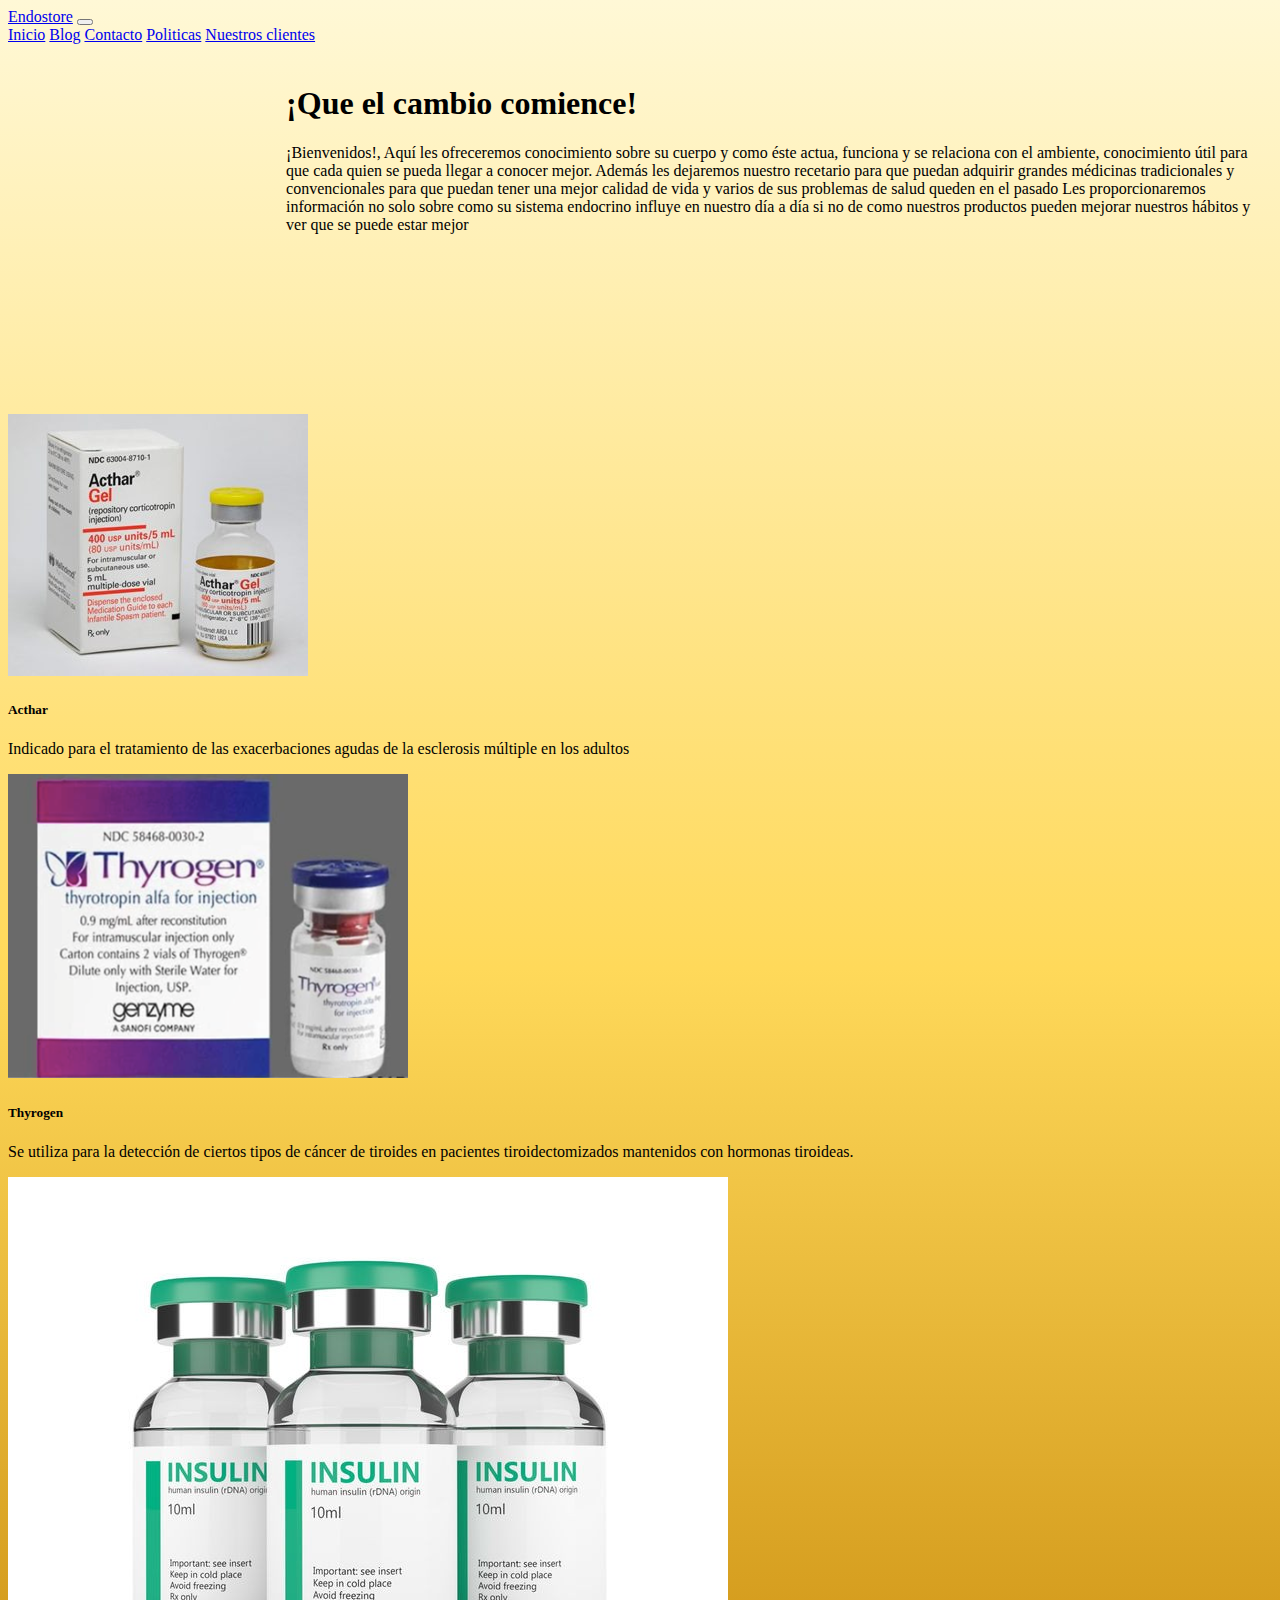
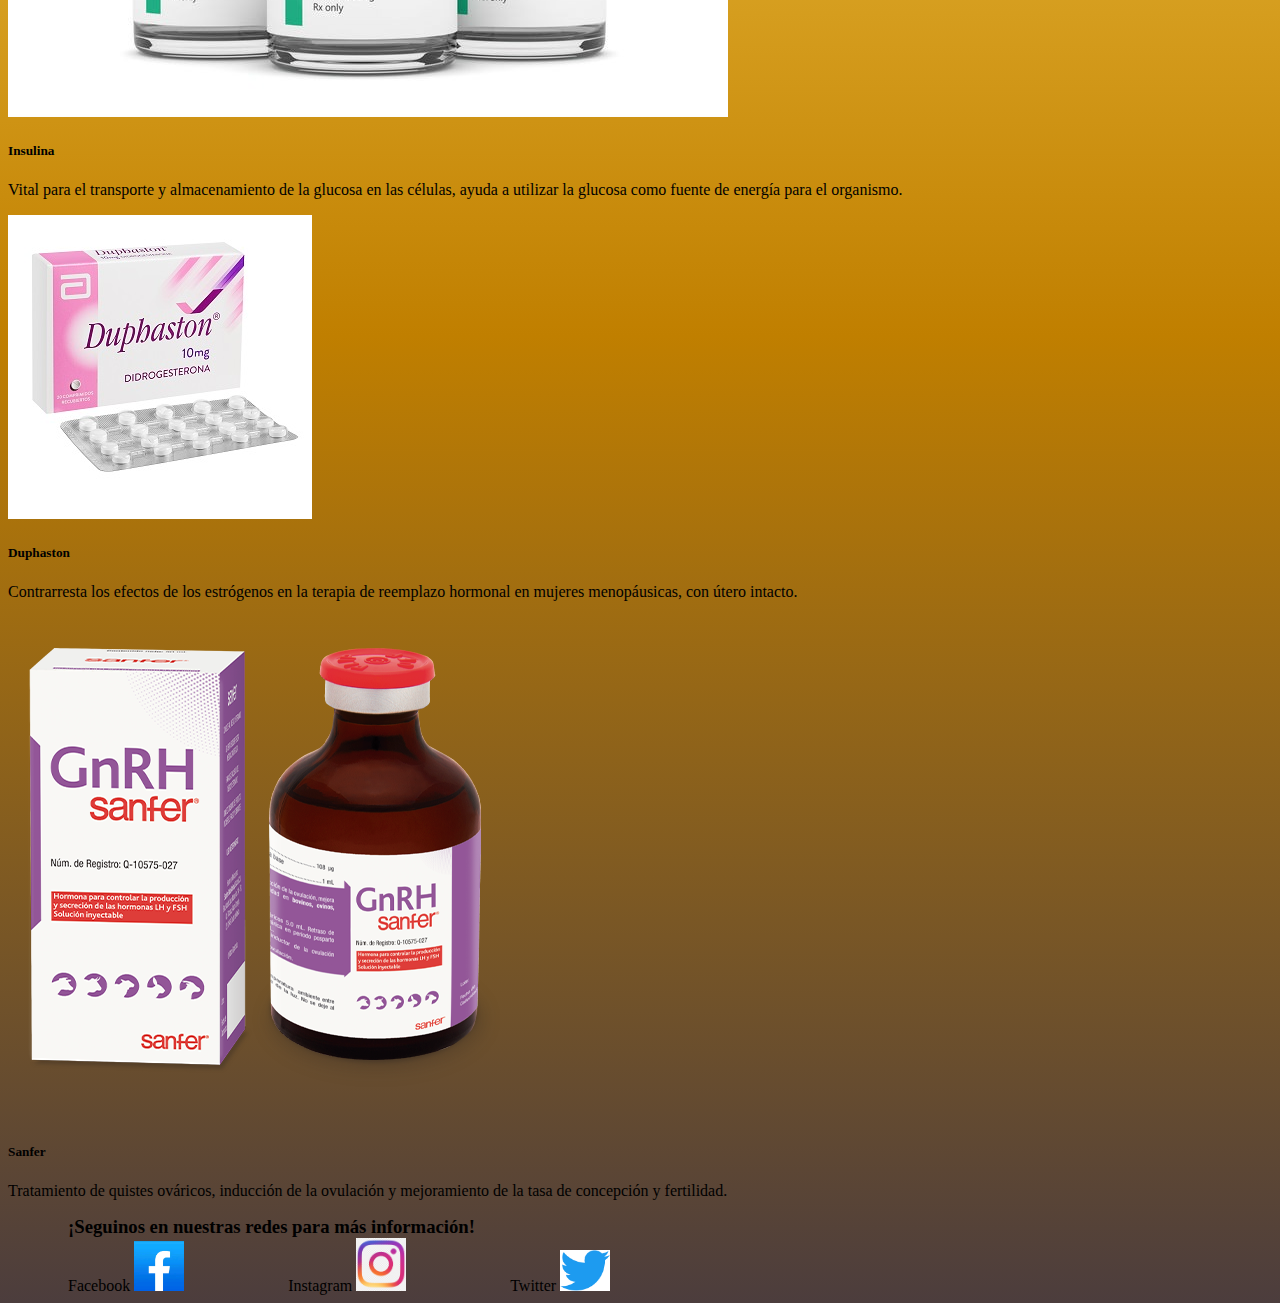
<file: index.html>
<!DOCTYPE html>
<html lang="en">
<head>
    <meta charset="UTF-8">
    <meta http-equiv="X-UA-Compatible" content="IE=edge">
    <meta name="viewport" content="width=device-width, initial-scale=1.0">
    <title>Endostore</title>
    <link href="https://cdn.jsdelivr.net/npm/bootstrap@5.3.0-alpha3/dist/css/bootstrap.min.css" rel="stylesheet" integrity="sha384-KK94CHFLLe+nY2dmCWGMq91rCGa5gtU4mk92HdvYe+M/SXH301p5ILy+dN9+nJOZ" crossorigin="anonymous">
    <link rel="stylesheet" href="CSS/CSS.css">
</head>
<body class="body">
    
  <!--Barra de inicio-->
    <nav class="navbar navbar-expand-lg bg-body-tertiary">
        <div class="container-fluid">
          <a class="navbar-brand" href="#">Endostore</a>
          <button class="navbar-toggler" type="button" data-bs-toggle="collapse" data-bs-target="#navbarNavAltMarkup" aria-controls="navbarNavAltMarkup" aria-expanded="false" aria-label="Toggle navigation">
            <span class="navbar-toggler-icon"></span>
          </button>
          <div class="collapse navbar-collapse" id="navbarNavAltMarkup">
            <div class="navbar-nav">
              <a class="nav-link" href="./index.html">Inicio</a>
              <a class="nav-link" href="./PAGES/Blog.html">Blog</a>
              <a class="nav-link" href="./PAGES/Contacto.html">Contacto</a>
              <a class="nav-link" href="./PAGES/Politicas.html">Politicas</a>
              <a class="nav-link" href="./PAGES/Clientes.html">Nuestros clientes</a>
            </div>
          </div>
        </div>
      </nav>

    <!--Titulo-->
    <section class="cartaTitulo">
      <div class="card" style="width: 70rem; height: 20rem;">
        <div class="card-body">
          <h1 class="card-text">¡Que el cambio comience!</h1>
          <p class="fs-5">¡Bienvenidos!, Aquí les ofreceremos conocimiento sobre su cuerpo y como éste actua, funciona y se relaciona con el ambiente, conocimiento útil para que cada quien se pueda llegar a conocer mejor. Además les dejaremos nuestro recetario para que puedan adquirir grandes médicinas tradicionales y convencionales para que puedan tener una mejor calidad de vida y varios de sus problemas de salud queden en el pasado

            Les proporcionaremos información no solo sobre como su sistema endocrino influye en nuestro día a día si no de como nuestros productos pueden mejorar nuestros hábitos y ver que se puede estar mejor</p>
        </div>
      </div>
    </section>


    <!--Cartas de productos-->
    <main>
      <div class="row row-cols-5 row-cols-md-3 g-3">
        <div class="col">
          <div class="card h-100">
            <img src="./IMG/cortico.jpg" class="card-img-top">
            <div class="card-body">
              <h5 class="text-center">Acthar</h5>
              <p class="card-text">Indicado para el tratamiento de las exacerbaciones agudas de la esclerosis múltiple en los adultos</p>
            </div>
          </div>
        </div>
        <div class="col">
          <div class="card h-100">
            <img src="./IMG/Thyrogen.png" class="card-img-top">
            <div class="card-body">
              <h5 class="text-center">Thyrogen</h5>
              <p class="card-text">Se utiliza para la detección de ciertos tipos de cáncer de tiroides en pacientes tiroidectomizados mantenidos con hormonas tiroideas.</p>
            </div>
          </div>
        </div>
        <div class="col">
          <div class="card h-100">
            <img src="./IMG/diferencia-metformina-insulina-insulinafrasco.jpg" class="card-img-top">
            <div class="card-body">
              <h5 class="text-center">Insulina</h5>
              <p class="card-text">Vital para el transporte y almacenamiento de la glucosa en las células, ayuda a utilizar la glucosa como fuente de energía para el organismo.</p>
            </div>
          </div>
        </div>
        <div class="col">
          <div class="card h-100">
            <img src="./IMG/duphaston-10mg-20comp-304x304.jpeg" class="card-img-top">
            <div class="card-body">
              <h5 class="text-center">Duphaston</h5>
              <p class="card-text">Contrarresta los efectos de los estrógenos en la terapia de reemplazo hormonal en mujeres menopáusicas, con útero intacto.</p>
            </div>
          </div>
        </div>
        <div class="col">
            <div class="card h-100">
              <img src="./IMG/Producto_logo_5e70de9b60ee2.png" class="card-img-top">
              <div class="card-body">
                <h5 class="text-center">Sanfer</h5>
                <p class="card-text">Tratamiento de quistes ováricos, inducción de la ovulación y mejoramiento de la tasa de concepción y fertilidad.</p>
              </div>
            </div>
          </div>
      </div>
    </main>
</body>

<!--Pie de página-->
<footer class="footerGeneral">
  <h3>¡Seguinos en nuestras redes para más información!</h3>
  <div class="footer">
    <p class="parrafoFooter"> Facebook <img src="./IMG/Logo_de_Facebook.png" width="50px"></p>
    <p class="parrafoFooter">Instagram <img src="./IMG/png-transparent-instagram-facebook-inc-地球の友と歩む会-graphy-instagram-purple-violet-text.png" width="50px"></p>
    <p class="parrafoFooter">Twitter <img src="./IMG/images.png" width="50px"></p>
  </div>
</footer>
</html>
</file>
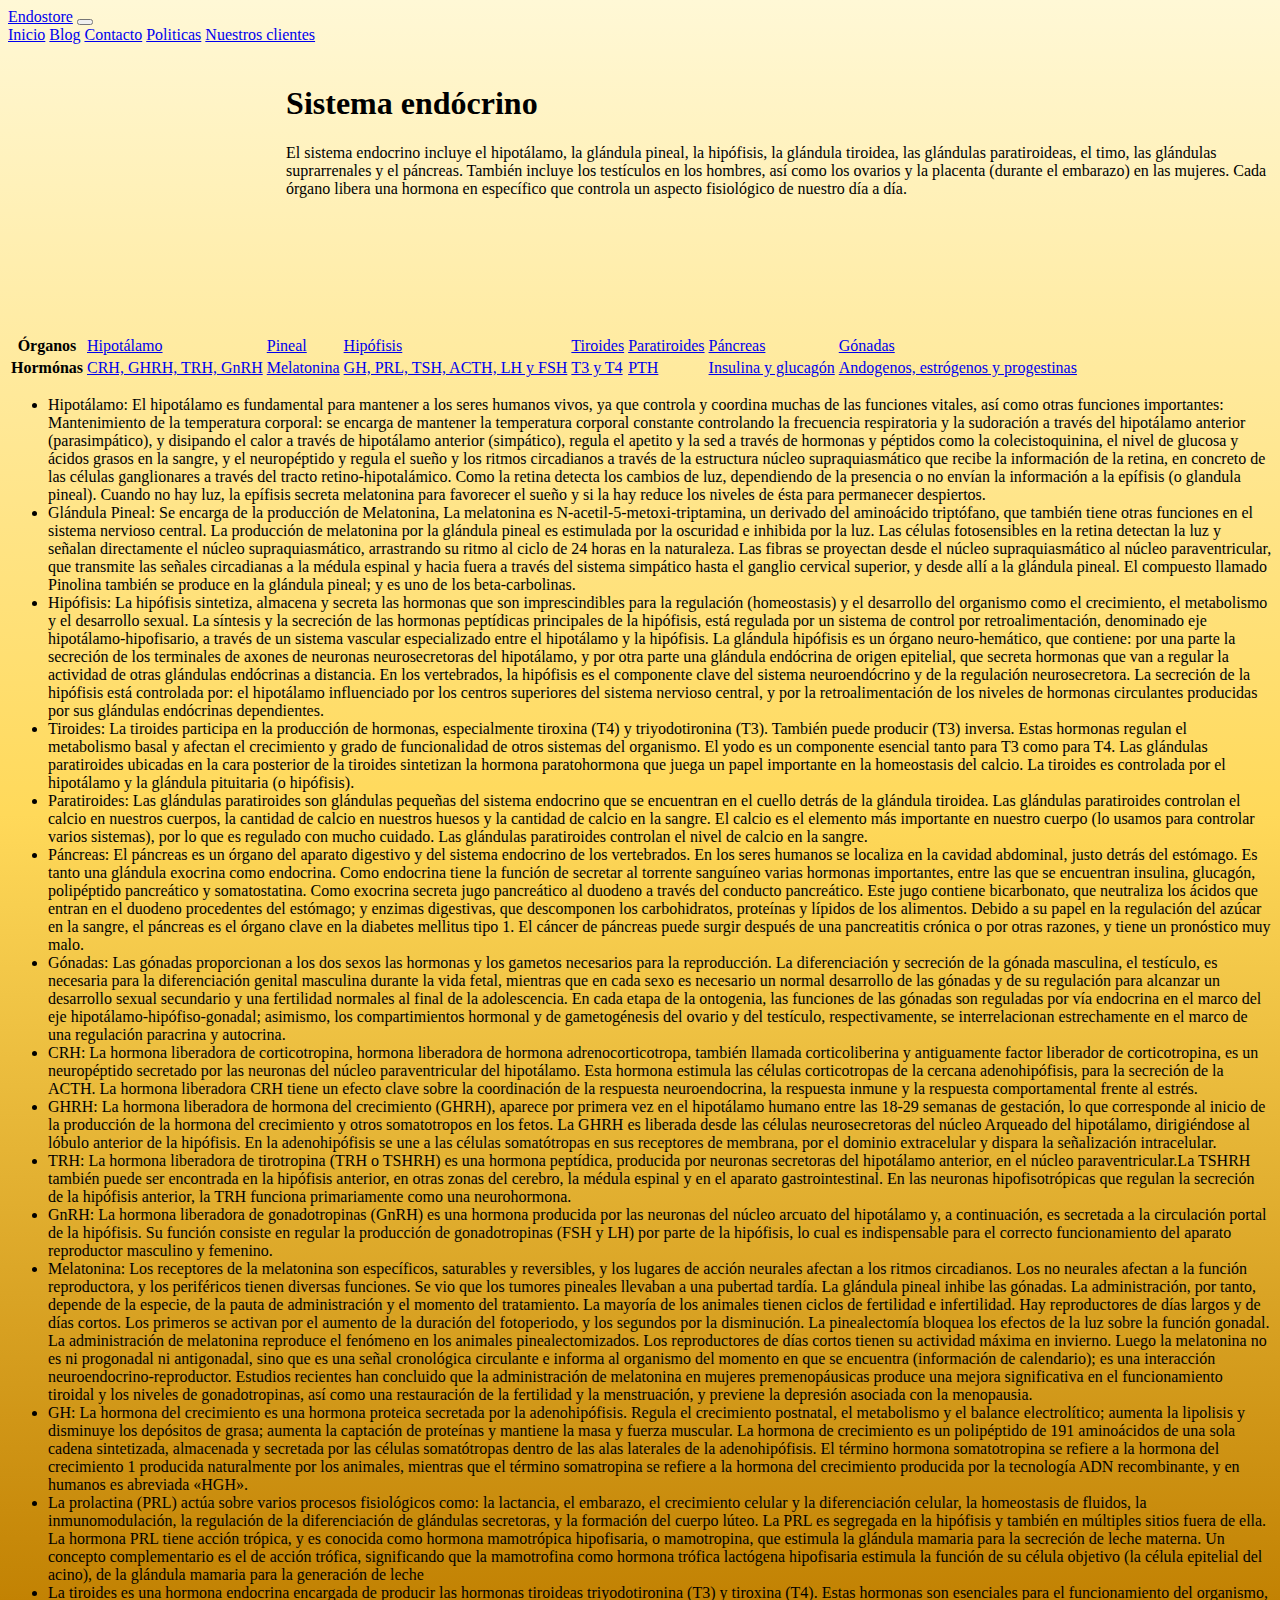
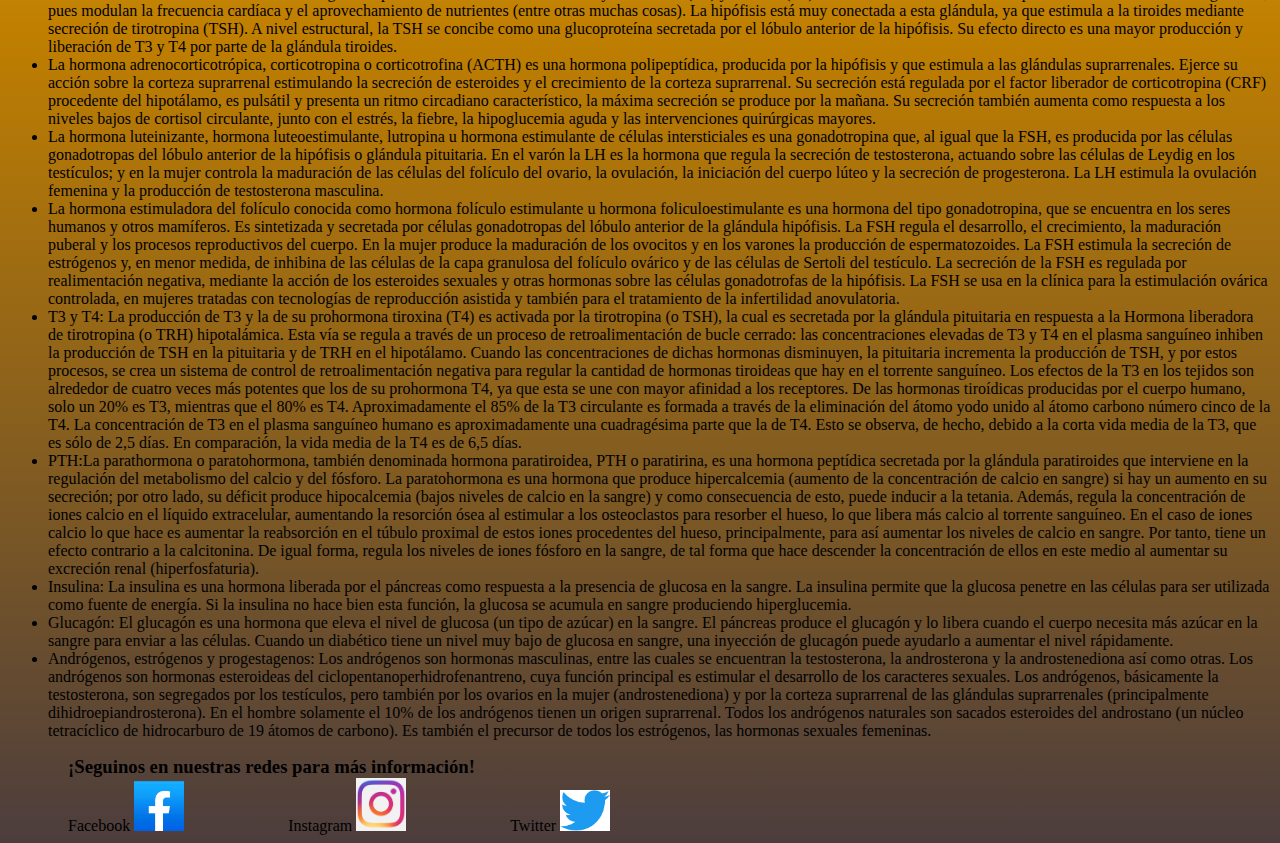
<file: PAGES/Blog.html>
<!DOCTYPE html>
<html lang="en">
<head>
        <meta charset="UTF-8">
        <meta http-equiv="X-UA-Compatible" content="IE=edge">
        <meta name="viewport" content="width=device-width, initial-scale=1.0">
        <title>Endostore</title>
        <link href="https://cdn.jsdelivr.net/npm/bootstrap@5.3.0-alpha3/dist/css/bootstrap.min.css" rel="stylesheet" integrity="sha384-KK94CHFLLe+nY2dmCWGMq91rCGa5gtU4mk92HdvYe+M/SXH301p5ILy+dN9+nJOZ" crossorigin="anonymous">
        <link rel="stylesheet" href="../CSS/CSS.css">
</head>
<body class="body">
        
  <!--Barra de inicio-->
    <nav class="navbar navbar-expand-lg bg-body-tertiary">
        <div class="container-fluid">
          <a class="navbar-brand" href="#">Endostore</a>
          <button class="navbar-toggler" type="button" data-bs-toggle="collapse" data-bs-target="#navbarNavAltMarkup" aria-controls="navbarNavAltMarkup" aria-expanded="false"aria-label="Toggle navigation">
            <span class="navbar-toggler-icon"></span>
          </button>
          <div class="collapse navbar-collapse" id="navbarNavAltMarkup">
            <div class="navbar-nav">
              <a class="nav-link" href="../index.html">Inicio</a>
              <a class="nav-link" href="./Blog.html">Blog</a>
              <a class="nav-link" href="./Contacto.html">Contacto</a>
              <a class="nav-link" href="./Politicas.html">Politicas</a>
              <a class="nav-link" href="./Clientes.html">Nuestros clientes</a>
            </div>
          </div>
        </div>
    </nav>
    <!--Titulo-->
    <section class="cartaTitulo">
        <div class="card" style="width: 70rem; height: 15rem;">
          <div class="card-body">
            <h1 class="card-text">Sistema endócrino</h1>
            <p class="fs-5">El sistema endocrino incluye el hipotálamo, la glándula pineal, la hipófisis, la glándula tiroidea, las glándulas paratiroideas, el timo, las glándulas suprarrenales y el páncreas. También incluye los testículos en los hombres, así como los ovarios y la placenta (durante el embarazo) en las mujeres. Cada órgano libera una hormona en específico que controla un aspecto fisiológico de nuestro día a día.</p>
          </div>
        </div>
      </section>
    
    <!--Tabla-->
    <main>
      <table class="table">
      <tbody>
        <tr>
        <th>Órganos</th>
        <td><a href="#Hipotalamo">Hipotálamo</a></td>
        <td><a href="#Pineal">Pineal</a></td>
        <td><a href="#Hipofisis">Hipófisis</a></td>
        <td><a href="#Tiroides">Tiroides</a></td>
        <td><a href="#Paratiroides">Paratiroides</a></td>
        <td><a href="#Pancreas">Páncreas</a></td>
        <td><a href="#Gonadas">Gónadas</a></td>
        </tr>
        <tr>
        <th>Hormónas</th>
        <td><a href="#CRH">CRH, GHRH, TRH, GnRH</a></td>
        <td><a href="#Melatonina">Melatonina</a></td>
        <td><a href="#GH">GH, PRL, TSH, ACTH, LH y FSH</a></td>
        <td><a href="#T3">T3 y T4</a></td>
        <td><a href="#PTH">PTH</a></td>
        <td><a href="#Insulina">Insulina y glucagón</a></td>
        <td><a href="#Androgenos">Andogenos, estrógenos y progestinas</a></td>
        </tr>
      </table>
    </main>

    <!--Contenido de texto-->
    <article>
      <ul class="list-group opacity-50">
        <li class="list-group-item" id="Hipotalamo">Hipotálamo: El hipotálamo es fundamental para mantener a los seres humanos vivos, ya que controla y coordina muchas de las funciones vitales, así como otras funciones importantes: Mantenimiento de la temperatura corporal: se encarga de mantener la temperatura corporal constante controlando la frecuencia respiratoria y la sudoración a través del hipotálamo anterior (parasimpático), y disipando el calor a través de hipotálamo anterior (simpático), regula el apetito y la sed a través de hormonas y péptidos como la colecistoquinina, el nivel de glucosa y ácidos grasos en la sangre, y el neuropéptido y regula el sueño y los ritmos circadianos a través de la estructura núcleo supraquiasmático que recibe la información de la retina, en concreto de las células ganglionares a través del tracto retino-hipotalámico. Como la retina detecta los cambios de luz, dependiendo de la presencia o no envían la información a la epífisis (o glandula pineal). Cuando no hay luz, la epífisis secreta melatonina para favorecer el sueño y si la hay reduce los niveles de ésta para permanecer despiertos.</li>
        <li class="list-group-item" id="Pineal">Glándula Pineal: Se encarga de la producción de Melatonina, La melatonina es N-acetil-5-metoxi-triptamina, un derivado del aminoácido triptófano, que también tiene otras funciones en el sistema nervioso central. La producción de melatonina por la glándula pineal es estimulada por la oscuridad e inhibida por la luz. Las células fotosensibles en la retina detectan la luz y señalan directamente el núcleo supraquiasmático, arrastrando su ritmo al ciclo de 24 horas en la naturaleza. Las fibras se proyectan desde el núcleo supraquiasmático al núcleo paraventricular, que transmite las señales circadianas a la médula espinal y hacia fuera a través del sistema simpático hasta el ganglio cervical superior, y desde allí a la glándula pineal. El compuesto llamado Pinolina también se produce en la glándula pineal; y es uno de los beta-carbolinas.</li>
        <li class="list-group-item" id="Hipofisis">Hipófisis: La hipófisis sintetiza, almacena y secreta las hormonas que son imprescindibles para la regulación (homeostasis) y el desarrollo del organismo como el crecimiento, el metabolismo y el desarrollo sexual. La síntesis y la secreción de las hormonas peptídicas principales de la hipófisis, está regulada por un sistema de control por retroalimentación, denominado eje hipotálamo-hipofisario, a través de un sistema vascular especializado entre el hipotálamo y la hipófisis. La glándula hipófisis es un órgano neuro-hemático, que contiene: por una parte la secreción de los terminales de axones de neuronas neurosecretoras del hipotálamo, y por otra parte una glándula endócrina de origen epitelial, que secreta hormonas que van a regular la actividad de otras glándulas endócrinas a distancia.
        En los vertebrados, la hipófisis es el componente clave del sistema neuroendócrino y de la regulación neurosecretora.
        La secreción de la hipófisis está controlada por: el hipotálamo influenciado por los centros superiores del sistema nervioso central, y por la retroalimentación de los niveles de hormonas circulantes producidas por sus glándulas endócrinas dependientes.</li>
        <li class="list-group-item" id="Tiroides">Tiroides: La tiroides participa en la producción de hormonas, especialmente tiroxina (T4) y triyodotironina (T3). También puede producir (T3) inversa. Estas hormonas regulan el metabolismo basal y afectan el crecimiento y grado de funcionalidad de otros sistemas del organismo. El yodo es un componente esencial tanto para T3 como para T4. Las glándulas paratiroides ubicadas en la cara posterior de la tiroides sintetizan la hormona paratohormona que juega un papel importante en la homeostasis del calcio. La tiroides es controlada por el hipotálamo y la glándula pituitaria (o hipófisis).</li>
        <li class="list-group-item" id="Paratiroides">Paratiroides: Las glándulas paratiroides son glándulas pequeñas del sistema endocrino que se encuentran en el cuello detrás de la glándula tiroidea.  Las glándulas paratiroides controlan el calcio en nuestros cuerpos, la cantidad de calcio en nuestros huesos y la cantidad de calcio en la sangre. El calcio es el elemento más importante en nuestro cuerpo (lo usamos para controlar varios sistemas), por lo que es regulado con mucho cuidado. Las glándulas paratiroides controlan el nivel de calcio en la sangre.</li>
        <li class="list-group-item" id="Pancreas">Páncreas: El páncreas es un órgano del aparato digestivo y del sistema endocrino de los vertebrados. En los seres humanos se localiza en la cavidad abdominal, justo detrás del estómago.
        Es tanto una glándula exocrina como endocrina. Como endocrina tiene la función de secretar al torrente sanguíneo varias hormonas importantes, entre las que se encuentran insulina, glucagón, polipéptido pancreático y somatostatina. Como exocrina secreta jugo pancreático al duodeno a través del conducto pancreático. Este jugo contiene bicarbonato, que neutraliza los ácidos que entran en el duodeno procedentes del estómago; y enzimas digestivas, que descomponen los carbohidratos, proteínas y lípidos de los alimentos.
        Debido a su papel en la regulación del azúcar en la sangre, el páncreas es el órgano clave en la diabetes mellitus tipo 1. El cáncer de páncreas puede surgir después de una pancreatitis crónica o por otras razones, y tiene un pronóstico muy malo.</li>
        <li class="list-group-item" id="Gonadas">Gónadas: Las gónadas proporcionan a los dos sexos las hormonas y los gametos necesarios para la reproducción. La diferenciación y secreción de la gónada masculina, el testículo, es necesaria para la diferenciación genital masculina durante la vida fetal, mientras que en cada sexo es necesario un normal desarrollo de las gónadas y de su regulación para alcanzar un desarrollo sexual secundario y una fertilidad normales al final de la adolescencia. En cada etapa de la ontogenia, las funciones de las gónadas son reguladas por vía endocrina en el marco del eje hipotálamo-hipófiso-gonadal; asimismo, los compartimientos hormonal y de gametogénesis del ovario y del testículo, respectivamente, se interrelacionan estrechamente en el marco de una regulación paracrina y autocrina.</li>
        <li class="list-group-item" id="CHR">CRH: La hormona liberadora de corticotropina, hormona liberadora de hormona adrenocorticotropa, también llamada corticoliberina y antiguamente factor liberador de corticotropina, es un neuropéptido secretado por las neuronas del núcleo paraventricular del hipotálamo. Esta hormona estimula las células corticotropas de la cercana adenohipófisis, para la secreción de la ACTH. La hormona liberadora CRH tiene un efecto clave sobre la coordinación de la respuesta neuroendocrina, la respuesta inmune y la respuesta comportamental frente al estrés.</li>
        <li class="list-group-item">GHRH: La hormona liberadora de hormona del crecimiento (GHRH), aparece por primera vez en el hipotálamo humano entre las 18-29 semanas de gestación, lo que corresponde al inicio de la producción de la hormona del crecimiento y otros somatotropos en los fetos. La GHRH es liberada desde las células neurosecretoras del núcleo Arqueado del hipotálamo, dirigiéndose al lóbulo anterior de la hipófisis. En la adenohipófisis se une a las células somatótropas en sus receptores de membrana, por el dominio extracelular y dispara la señalización intracelular.</li>
        <li class="list-group-item">TRH: La hormona liberadora de tirotropina (TRH o TSHRH) es una hormona peptídica, producida por neuronas secretoras del hipotálamo anterior, en el núcleo paraventricular.La TSHRH también puede ser encontrada en la hipófisis anterior, en otras zonas del cerebro, la médula espinal y en el aparato gastrointestinal. En las neuronas hipofisotrópicas que regulan la secreción de la hipófisis anterior, la TRH funciona primariamente como una neurohormona.</li>
        <li class="list-group-item">GnRH: La hormona liberadora de gonadotropinas (GnRH) es una hormona producida por las neuronas del núcleo arcuato del hipotálamo y, a continuación, es secretada a la circulación portal de la hipófisis. Su función consiste en regular la producción de gonadotropinas (FSH y LH) por parte de la hipófisis, lo cual es indispensable para el correcto funcionamiento del aparato reproductor masculino y femenino.</li>
        <li class="list-group-item" id="Melatonina">Melatonina: Los receptores de la melatonina son específicos, saturables y reversibles, y los lugares de acción neurales afectan a los ritmos circadianos. Los no neurales afectan a la función reproductora, y los periféricos tienen diversas funciones. Se vio que los tumores pineales llevaban a una pubertad tardía. La glándula pineal inhibe las gónadas. La administración, por tanto, depende de la especie, de la pauta de administración y el momento del tratamiento. La mayoría de los animales tienen ciclos de fertilidad e infertilidad. Hay reproductores de días largos y de días cortos. Los primeros se activan por el aumento de la duración del fotoperiodo, y los segundos por la disminución. La pinealectomía bloquea los efectos de la luz sobre la función gonadal. La administración de melatonina reproduce el fenómeno en los animales pinealectomizados. Los reproductores de días cortos tienen su actividad máxima en invierno. Luego la melatonina no es ni progonadal ni antigonadal, sino que es una señal cronológica circulante e informa al organismo del momento en que se encuentra (información de calendario); es una interacción neuroendocrino-reproductor. Estudios recientes han concluido que la administración de melatonina en mujeres premenopáusicas produce una mejora significativa en el funcionamiento tiroidal y los niveles de gonadotropinas, así como una restauración de la fertilidad y la menstruación, y previene la depresión asociada con la menopausia.</li>
        <li class="list-group-item" id="GH">GH: La hormona del crecimiento es una hormona proteica secretada por la adenohipófisis. Regula el crecimiento postnatal, el metabolismo y el balance electrolítico; aumenta la lipolisis y disminuye los depósitos de grasa; aumenta la captación de proteínas y mantiene la masa y fuerza muscular. La hormona de crecimiento es un polipéptido de 191 aminoácidos de una sola cadena sintetizada, almacenada y secretada por las células somatótropas dentro de las alas laterales de la adenohipófisis. El término hormona somatotropina se refiere a la hormona del crecimiento 1 producida naturalmente por los animales, mientras que el término somatropina se refiere a la hormona del crecimiento producida por la tecnología ADN recombinante, y en humanos es abreviada «HGH».</li>
        <li class="list-group-item">La prolactina (PRL) actúa sobre varios procesos fisiológicos como: la lactancia, el embarazo, el crecimiento celular y la diferenciación celular, la homeostasis de fluidos, la inmunomodulación, la regulación de la diferenciación de glándulas secretoras, y la formación del cuerpo lúteo.
        La PRL es segregada en la hipófisis y también en múltiples sitios fuera de ella.
        La hormona PRL tiene acción trópica, y es conocida como hormona mamotrópica hipofisaria, o mamotropina, que estimula la glándula mamaria para la secreción de leche materna.
        Un concepto complementario es el de acción trófica, significando que la mamotrofina como hormona trófica lactógena hipofisaria estimula la función de su célula objetivo (la célula epitelial del acino), de la glándula mamaria para la generación de leche</li>
        <li class="list-group-item">La tiroides es una hormona endocrina encargada de producir las hormonas tiroideas triyodotironina (T3) y tiroxina (T4). Estas hormonas son esenciales para el funcionamiento del organismo, pues modulan la frecuencia cardíaca y el aprovechamiento de nutrientes (entre otras muchas cosas). La hipófisis está muy conectada a esta glándula, ya que estimula a la tiroides mediante secreción de tirotropina (TSH). A nivel estructural, la TSH se concibe como una glucoproteína secretada por el lóbulo anterior de la hipófisis. Su efecto directo es una mayor producción y liberación de T3 y T4 por parte de la glándula tiroides.</li>
        <li class="list-group-item">La hormona adrenocorticotrópica, corticotropina o corticotrofina (ACTH) es una hormona polipeptídica, producida por la hipófisis y que estimula a las glándulas suprarrenales. Ejerce su acción sobre la corteza suprarrenal estimulando la secreción de esteroides y el crecimiento de la corteza suprarrenal. Su secreción está regulada por el factor liberador de corticotropina (CRF) procedente del hipotálamo, es pulsátil y presenta un ritmo circadiano característico, la máxima secreción se produce por la mañana. Su secreción también aumenta como respuesta a los niveles bajos de cortisol circulante, junto con el estrés, la fiebre, la hipoglucemia aguda y las intervenciones quirúrgicas mayores.</li>
        <li class="list-group-item">La hormona luteinizante, hormona luteoestimulante, lutropina u hormona estimulante de células intersticiales es una gonadotropina que, al igual que la FSH, es producida por las células gonadotropas del lóbulo anterior de la hipófisis o glándula pituitaria. En el varón la LH es la hormona que regula la secreción de testosterona, actuando sobre las células de Leydig en los testículos; y en la mujer controla la maduración de las células del folículo del ovario, la ovulación, la iniciación del cuerpo lúteo y la secreción de progesterona. La LH estimula la ovulación femenina y la producción de testosterona masculina.</li>
        <li class="list-group-item">La hormona estimuladora del folículo conocida como hormona folículo estimulante u hormona foliculoestimulante es una hormona del tipo gonadotropina, que se encuentra en los seres humanos y otros mamíferos. Es sintetizada y secretada por células gonadotropas del lóbulo anterior de la glándula hipófisis. La FSH regula el desarrollo, el crecimiento, la maduración puberal y los procesos reproductivos del cuerpo. En la mujer produce la maduración de los ovocitos y en los varones la producción de espermatozoides. La FSH estimula la secreción de estrógenos y, en menor medida, de inhibina de las células de la capa granulosa del folículo ovárico y de las células de Sertoli del testículo. La secreción de la FSH es regulada por realimentación negativa, mediante la acción de los esteroides sexuales y otras hormonas sobre las células gonadotrofas de la hipófisis. La FSH se usa en la clínica para la estimulación ovárica controlada, en mujeres tratadas con tecnologías de reproducción asistida y también para el tratamiento de la infertilidad anovulatoria.</li>
        <li class="list-group-item" id="T3">T3 y T4: La producción de T3 y la de su prohormona tiroxina (T4) es activada por la tirotropina (o TSH), la cual es secretada por la glándula pituitaria en respuesta a la Hormona liberadora de tirotropina (o TRH) hipotalámica. Esta vía se regula a través de un proceso de retroalimentación de bucle cerrado: las concentraciones elevadas de T3 y T4 en el plasma sanguíneo inhiben la producción de TSH en la pituitaria y de TRH en el hipotálamo. Cuando las concentraciones de dichas hormonas disminuyen, la pituitaria incrementa la producción de TSH, y por estos procesos, se crea un sistema de control de retroalimentación negativa para regular la cantidad de hormonas tiroideas que hay en el torrente sanguíneo. Los efectos de la T3 en los tejidos son alrededor de cuatro veces más potentes que los de su prohormona T4, ya que esta se une con mayor afinidad a los receptores. De las hormonas tiroídicas producidas por el cuerpo humano, solo un 20% es T3, mientras que el 80% es T4. Aproximadamente el 85% de la T3 circulante es formada a través de la eliminación del átomo yodo unido al átomo carbono número cinco de la T4. La concentración de T3 en el plasma sanguíneo humano es aproximadamente una cuadragésima parte que la de T4. Esto se observa, de hecho, debido a la corta vida media de la T3, que es sólo de 2,5 días. En comparación, la vida media de la T4 es de 6,5 días.</li>
        <li class="list-group-item" id="PTH">PTH:La parathormona o paratohormona, también denominada hormona paratiroidea, PTH o paratirina, es una hormona peptídica secretada por la glándula paratiroides que interviene en la regulación del metabolismo del calcio y del fósforo. La paratohormona es una hormona que produce hipercalcemia (aumento de la concentración de calcio en sangre) si hay un aumento en su secreción; por otro lado, su déficit produce hipocalcemia (bajos niveles de calcio en la sangre) y como consecuencia de esto, puede inducir a la tetania. Además, regula la concentración de iones calcio en el líquido extracelular, aumentando la resorción ósea al estimular a los osteoclastos para resorber el hueso, lo que libera más calcio al torrente sanguíneo. En el caso de iones calcio lo que hace es aumentar la reabsorción en el túbulo proximal de estos iones procedentes del hueso, principalmente, para así aumentar los niveles de calcio en sangre. Por tanto, tiene un efecto contrario a la calcitonina. De igual forma, regula los niveles de iones fósforo en la sangre, de tal forma que hace descender la concentración de ellos en este medio al aumentar su excreción renal (hiperfosfaturia).</li>
        <li class="list-group-item" id="Insulina">Insulina: La insulina es una hormona liberada por el páncreas como respuesta a la presencia de glucosa en la sangre. La insulina permite que la glucosa penetre en las células para ser utilizada como fuente de energía. Si la insulina no hace bien esta función, la glucosa se acumula en sangre produciendo hiperglucemia.</li>
        <li class="list-group-item">Glucagón: El glucagón es una hormona que eleva el nivel de glucosa (un tipo de azúcar) en la sangre. El páncreas produce el glucagón y lo libera cuando el cuerpo necesita más azúcar en la sangre para enviar a las células. Cuando un diabético tiene un nivel muy bajo de glucosa en sangre, una inyección de glucagón puede ayudarlo a aumentar el nivel rápidamente.</li>
        <li class="list-group-item" id="Androgenos">Andrógenos, estrógenos y progestagenos: Los andrógenos son hormonas masculinas, entre las cuales se encuentran la testosterona, la androsterona y la androstenediona así como otras. Los andrógenos son hormonas esteroideas del ciclopentanoperhidrofenantreno, cuya función principal es estimular el desarrollo de los caracteres sexuales. Los andrógenos, básicamente la testosterona, son segregados por los testículos, pero también por los ovarios en la mujer (androstenediona) y por la corteza suprarrenal de las glándulas suprarrenales (principalmente dihidroepiandrosterona). En el hombre solamente el 10% de los andrógenos tienen un origen suprarrenal. Todos los andrógenos naturales son sacados esteroides del androstano (un núcleo tetracíclico de hidrocarburo de 19 átomos de carbono). Es también el precursor de todos los estrógenos, las hormonas sexuales femeninas.</li>
      </ul>
    </article>
  </body>

  <!--Pie de página-->
<footer class="footerGeneral">
  <h3>¡Seguinos en nuestras redes para más información!</h3>
  <div class="footer">
    <p class="parrafoFooter"> Facebook <img src="../IMG/Logo_de_Facebook.png" width="50px"></p>
    <p class="parrafoFooter">Instagram <img src="../IMG/png-transparent-instagram-facebook-inc-地球の友と歩む会-graphy-instagram-purple-violet-text.png" width="50px"></p>
    <p class="parrafoFooter">Twitter <img src="../IMG/images.png" width="50px"></p>
  </div>
</footer>
</html>
</file>
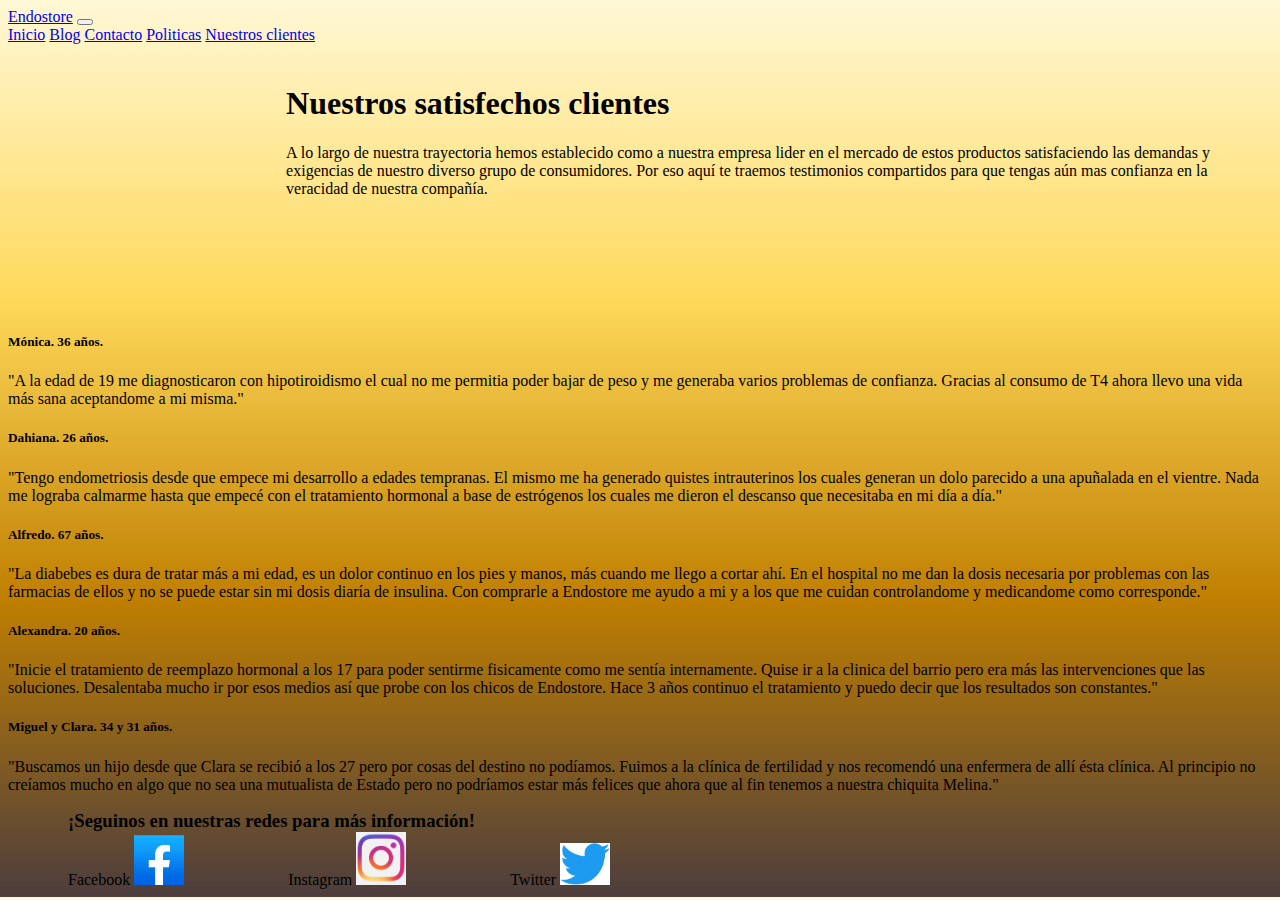
<file: PAGES/Clientes.html>
<!DOCTYPE html>
<html lang="en">
    <head>
        <meta charset="UTF-8">
        <meta http-equiv="X-UA-Compatible" content="IE=edge">
        <meta name="viewport" content="width=device-width, initial-scale=1.0">
        <title>Endostore</title>
        <link href="https://cdn.jsdelivr.net/npm/bootstrap@5.3.0-alpha3/dist/css/bootstrap.min.css" rel="stylesheet" integrity="sha384-KK94CHFLLe+nY2dmCWGMq91rCGa5gtU4mk92HdvYe+M/SXH301p5ILy+dN9+nJOZ" crossorigin="anonymous">
        <link rel="stylesheet" href="../CSS/CSS.css">
</head>

<body class="body">
<!--Barra de inicio-->
<nav class="navbar navbar-expand-lg bg-body-tertiary">
    <div class="container-fluid">
      <a class="navbar-brand" href="#">Endostore</a>
      <button class="navbar-toggler" type="button" data-bs-toggle="collapse" data-bs-target="#navbarNavAltMarkup" aria-controls="navbarNavAltMarkup" aria-expanded="false"aria-label="Toggle navigation">
        <span class="navbar-toggler-icon"></span>
      </button>
      <div class="collapse navbar-collapse" id="navbarNavAltMarkup">
        <div class="navbar-nav">
          <a class="nav-link" href="../index.html">Inicio</a>
          <a class="nav-link" href="./Blog.html">Blog</a>
          <a class="nav-link" href="./Contacto.html">Contacto</a>
          <a class="nav-link" href="./Politicas.html">Politicas</a>
          <a class="nav-link" href="./Clientes.html">Nuestros clientes</a>
        </div>
      </div>
    </div>
</nav>

<!--Titulo-->
<section class="cartaTitulo">
    <div class="card" style="width: 70rem; height: 15rem;">
      <div class="card-body">
        <h1 class="card-text">Nuestros satisfechos clientes</h1>
        <p class="fs-5">A lo largo de nuestra trayectoria hemos establecido como a nuestra empresa lider en el mercado de estos productos satisfaciendo las demandas y exigencias de nuestro diverso grupo de consumidores. Por eso aquí te traemos testimonios compartidos para que tengas aún mas confianza en la veracidad de nuestra compañía.</p>
      </div>
    </div>
  </section>


<!--Listado de clientes-->
<main>
    <div class="row row-cols-5 row-cols-md-2 g-4">
      <div class="col">
        <div class="card h-100">
          <div class="card-body">
            <h5 class="text-center">Mónica. 36 años.</h5>
            <p class="card-text">"A la edad de 19 me diagnosticaron con hipotiroidismo el cual no me permitia poder bajar de peso y me generaba varios problemas de confianza. Gracias al consumo de T4 ahora llevo una vida más sana aceptandome a mi misma."</p>
          </div>
        </div>
      </div>
      <div class="col">
        <div class="card h-100">
          <div class="card-body">
            <h5 class="text-center">Dahiana. 26 años.</h5>
            <p class="card-text">"Tengo endometriosis desde que empece mi desarrollo a edades tempranas. El mismo me ha generado quistes intrauterinos los cuales generan un dolo parecido a una apuñalada en el vientre. Nada me lograba calmarme hasta que empecé con el tratamiento hormonal a base de estrógenos los cuales me dieron el descanso que necesitaba en mi día a día."</p>
          </div>
        </div>
      </div>
      <div class="col">
        <div class="card h-100">
          <div class="card-body">
            <h5 class="text-center">Alfredo. 67 años.</h5>
            <p class="card-text">"La diabebes es dura de tratar más a mi edad, es un dolor continuo en los pies y manos, más cuando me llego a cortar ahí. En el hospital no me dan la dosis necesaria por problemas con las farmacias de ellos y no se puede estar sin mi dosis diaría de insulina. Con comprarle a Endostore me ayudo a mi y a los que me cuidan controlandome y medicandome como corresponde."</p>
          </div>
        </div>
      </div>
      <div class="col">
        <div class="card h-100">
          <div class="card-body">
            <h5 class="text-center">Alexandra. 20 años.</h5>
            <p class="card-text">"Inicie el tratamiento de reemplazo hormonal a los 17 para poder sentirme fisicamente como me sentía internamente. Quise ir a la clinica del barrio pero era más las intervenciones que las soluciones. Desalentaba mucho ir por esos medios así que probe con los chicos de Endostore. Hace 3 años continuo el tratamiento y puedo decir que los resultados son constantes."</p>
          </div>
        </div>
      </div>
      <div class="col">
          <div class="card h-100">
            <div class="card-body">
              <h5 class="text-center">Miguel y Clara. 34 y 31 años.</h5>
              <p class="card-text">"Buscamos un hijo desde que Clara se recibió a los 27 pero por cosas del destino no podíamos. Fuimos a la clínica de fertilidad y nos recomendó una enfermera de allí ésta clínica. Al principio no creíamos mucho en algo que no sea una mutualista de Estado pero no podríamos estar más felices que ahora que al fin tenemos a nuestra chiquita Melina."</p>
            </div>
          </div>
        </div>
    </div>
  </main>
<!--Pie de página-->
<footer class="footerGeneral">
    <h3>¡Seguinos en nuestras redes para más información!</h3>
    <div class="footer">
      <p class="parrafoFooter"> Facebook <img src="../IMG/Logo_de_Facebook.png" width="50px"></p>
      <p class="parrafoFooter">Instagram <img src="../IMG/png-transparent-instagram-facebook-inc-地球の友と歩む会-graphy-instagram-purple-violet-text.png" width="50px"></p>
      <p class="parrafoFooter">Twitter <img src="../IMG/images.png" width="50px"></p>
    </div>
  </footer>
</body>
</html>
</file>
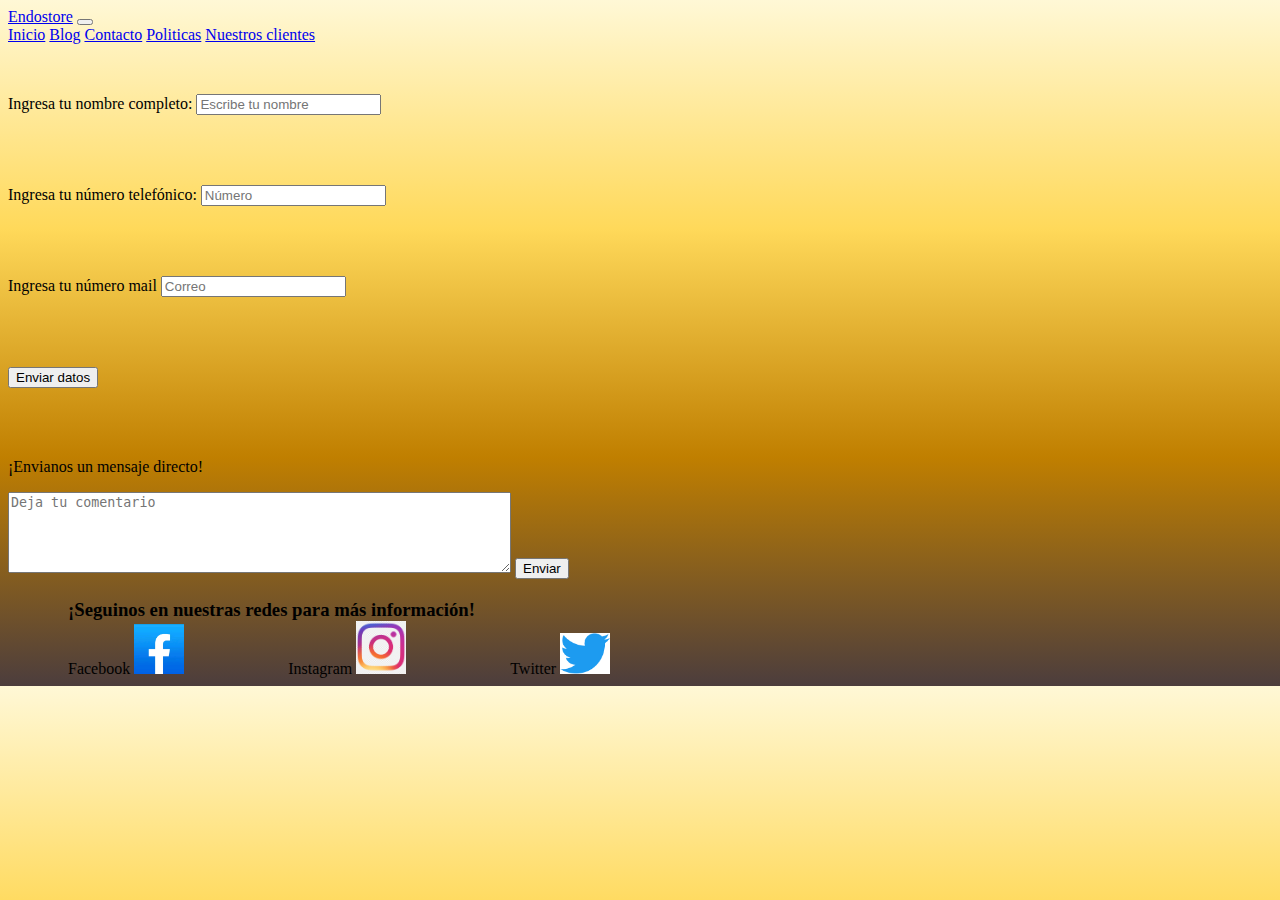
<file: PAGES/Contacto.html>
<!DOCTYPE html>
<html lang="en">
<head>
    <meta charset="UTF-8">
    <meta http-equiv="X-UA-Compatible" content="IE=edge">
    <meta name="viewport" content="width=device-width, initial-scale=1.0">
    <title>Endostore</title>
    <link href="https://cdn.jsdelivr.net/npm/bootstrap@5.3.0-alpha3/dist/css/bootstrap.min.css" rel="stylesheet" integrity="sha384-KK94CHFLLe+nY2dmCWGMq91rCGa5gtU4mk92HdvYe+M/SXH301p5ILy+dN9+nJOZ" crossorigin="anonymous">
    <link rel="stylesheet" href="../CSS/CSS.css">
</head>
<body class="body">
  <!--Barra de inicio-->
    <nav class="navbar navbar-expand-lg bg-body-tertiary">
      <div class="container-fluid">
        <a class="navbar-brand" href="#">Endostore</a>
        <button class="navbar-toggler" type="button" data-bs-toggle="collapse" data-bs-target="#navbarNavAltMarkup" aria-controls="navbarNavAltMarkup" aria-expanded="false" aria-label="Toggle navigation">
          <span class="navbar-toggler-icon"></span>
        </button>
        <div class="collapse navbar-collapse" id="navbarNavAltMarkup">
          <div class="navbar-nav">
            <a class="nav-link" href="../index.html">Inicio</a>
            <a class="nav-link" href="./Blog.html">Blog</a>
            <a class="nav-link" href="./Contacto.html">Contacto</a>
            <a class="nav-link" href="./Politicas.html">Politicas</a>
            <a class="nav-link" href="./Clientes.html">Nuestros clientes</a>
          </div>
        </div>
      </div>
    </nav>

  <!--Form-->
  <form action="#" target="" method="get" name="FormularioContacto" class="formularioContacto">
  <label for="Nombre">Ingresa tu nombre completo:</label>
  <input type="text" name="Nombre" placeholder="Escribe tu nombre">
  </form>
    
  <form action="#" target="" method="get" name="FormularioContacto" class="formularioContacto">
  <label for="número">Ingresa tu número telefónico:</label>
  <input type="text" name="Telefono" placeholder="Número">
  </form>
  <form action="#" target="" method="get" name="FormularioContacto" class="formularioContacto">
  <label for="email">Ingresa tu número mail</label>
  <input type="email" name="email" placeholder="Correo">
  </form>
  <form action="#" target="" method="get" name="FormularioContacto" class="formularioContacto">
  <input type="submit" name="enviar" value="Enviar datos">
  </form>
  <form action="#" target="" method="get" name="FormularioContacto" class="formularioContacto">
  <p>¡Envianos un mensaje directo!</p>
  <textarea placeholder="Deja tu comentario" cols="60" rows="5" name="Mensaje mediante comentario" class="textareaContacto"></textarea>
  <input type="submit" value="Enviar">
  </form>
</body>


<!--Pie de página-->
<footer class="footerGeneral">
  <h3>¡Seguinos en nuestras redes para más información!</h3>
  <div class="footer">
    <p class="parrafoFooter"> Facebook <img src="../IMG/Logo_de_Facebook.png" width="50px"></p>
    <p class="parrafoFooter">Instagram <img src="../IMG/png-transparent-instagram-facebook-inc-地球の友と歩む会-graphy-instagram-purple-violet-text.png" width="50px"></p>
    <p class="parrafoFooter">Twitter <img src="../IMG/images.png" width="50px"></p>
  </div>
</footer>
</html>
</file>
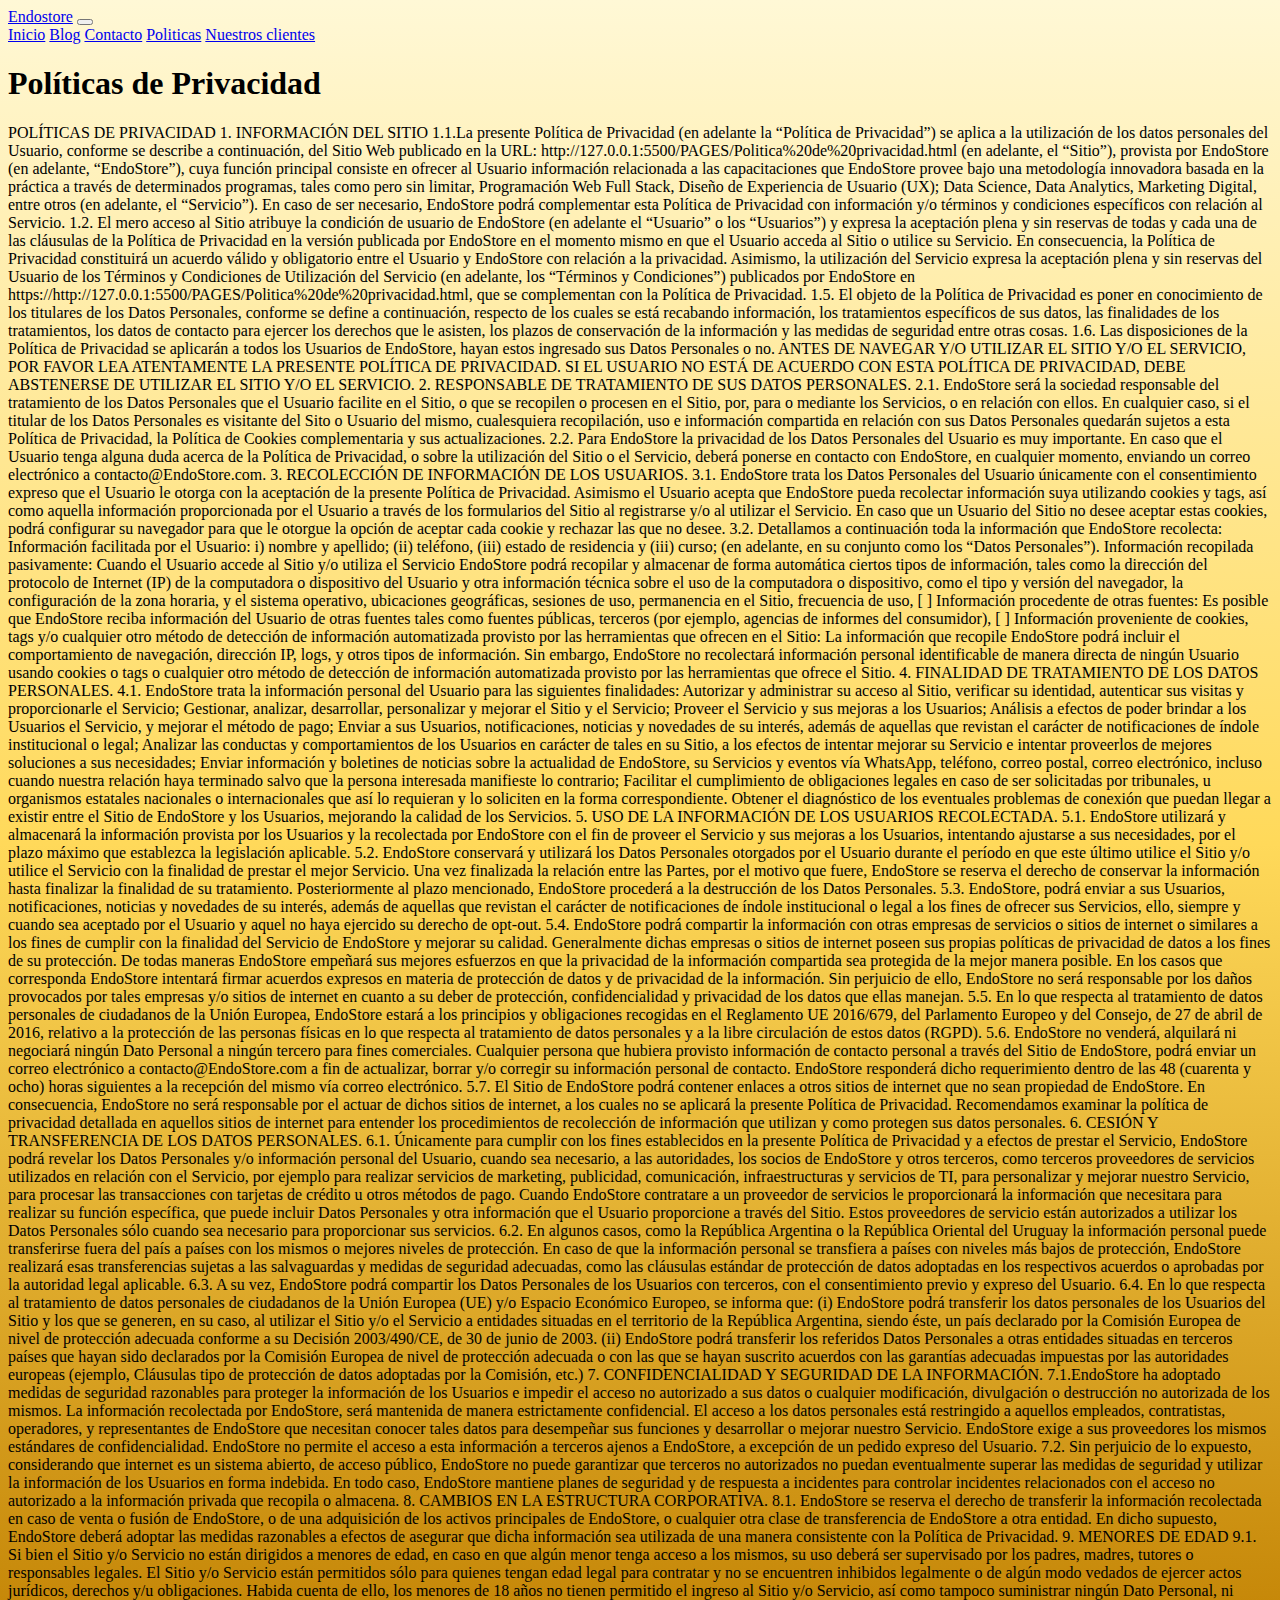
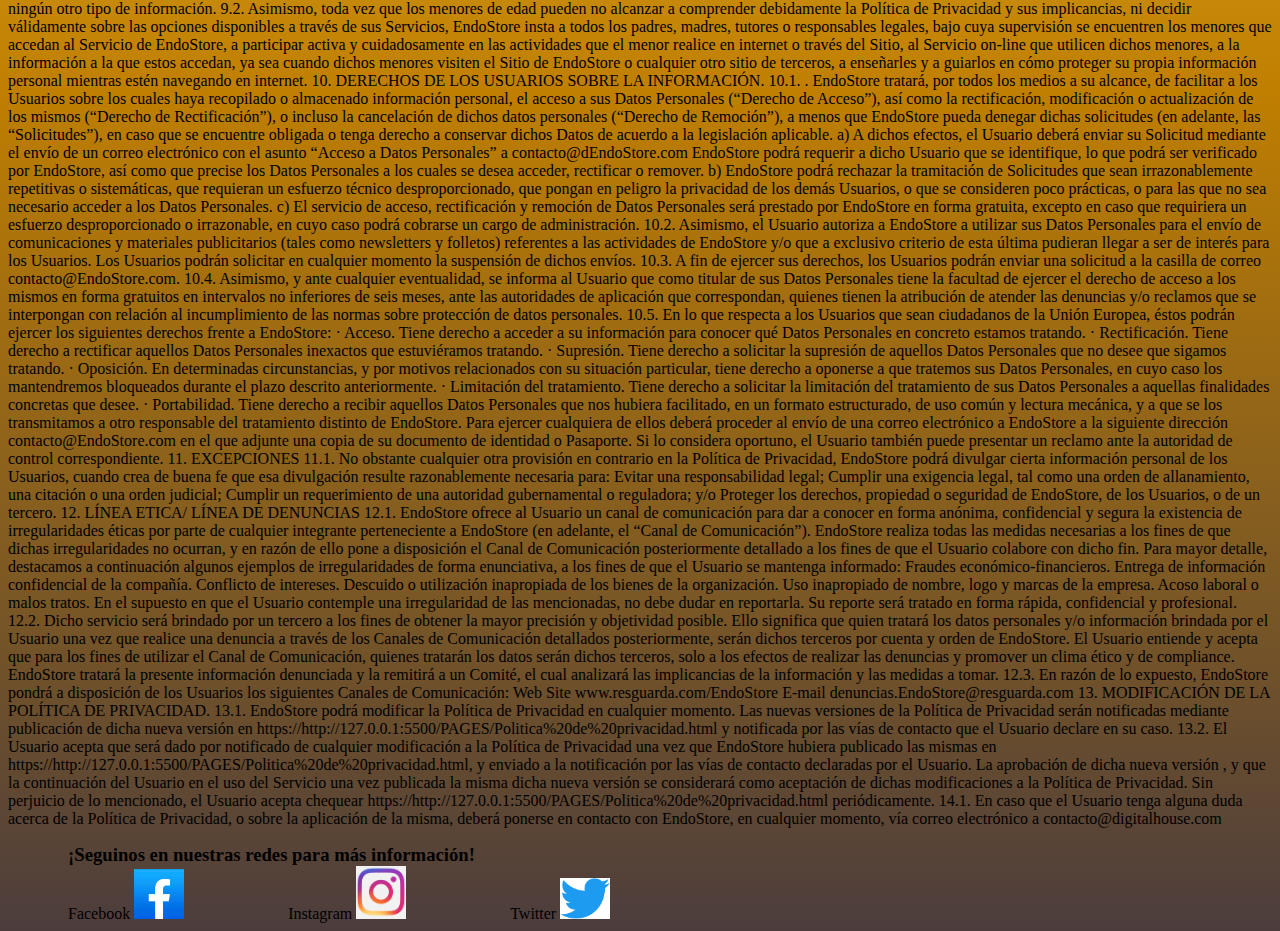
<file: PAGES/Politicas.html>
<!DOCTYPE html>
<html lang="en">
    <head>
        <meta charset="UTF-8">
        <meta http-equiv="X-UA-Compatible" content="IE=edge">
        <meta name="viewport" content="width=device-width, initial-scale=1.0">
        <title>Endostore</title>
        <link href="https://cdn.jsdelivr.net/npm/bootstrap@5.3.0-alpha3/dist/css/bootstrap.min.css" rel="stylesheet" integrity="sha384-KK94CHFLLe+nY2dmCWGMq91rCGa5gtU4mk92HdvYe+M/SXH301p5ILy+dN9+nJOZ" crossorigin="anonymous">
        <link rel="stylesheet" href="../CSS/CSS.css">
    </head>
<body class="body">
<!--Barra de inicio-->
    <nav class="navbar navbar-expand-lg bg-body-tertiary">
        <div class="container-fluid">
            <a class="navbar-brand" href="#">Endostore</a>
            <button class="navbar-toggler" type="button" data-bs-toggle="collapse" data-bs-target="#navbarNavAltMarkup" aria-controls="navbarNavAltMarkup" aria-expanded="false" aria-label="Toggle navigation">
            <span class="navbar-toggler-icon"></span>
            </button>
            <div class="collapse navbar-collapse" id="navbarNavAltMarkup">
              <div class="navbar-nav">
                <a class="nav-link" href="../index.html">Inicio</a>
                <a class="nav-link" href="./Blog.html">Blog</a>
                <a class="nav-link" href="./Contacto.html">Contacto</a>
                <a class="nav-link" href="./Politicas.html">Politicas</a>
                <a class="nav-link" href="./Clientes.html">Nuestros clientes</a>
              </div>
            </div>
          </div>
        </nav>
    
    <main>
      <h1 class="politicasTitulo">Políticas de Privacidad</h1>
      <p class="politicas">
             POLÍTICAS DE PRIVACIDAD
 
 1. INFORMACIÓN DEL SITIO
 
 1.1.La presente Política de Privacidad (en adelante la “Política de Privacidad”) se aplica a la utilización de los datos personales del Usuario, conforme se describe a continuación, del Sitio Web publicado en la URL: http://127.0.0.1:5500/PAGES/Politica%20de%20privacidad.html (en adelante, el “Sitio”), provista por EndoStore (en adelante, “EndoStore”), cuya función principal consiste en ofrecer al Usuario información relacionada a las capacitaciones que EndoStore provee bajo una metodología innovadora basada en la práctica a través de determinados programas, tales como pero sin limitar, Programación Web Full Stack, Diseño de Experiencia de Usuario (UX); Data Science, Data Analytics, Marketing Digital, entre otros (en adelante, el “Servicio”). En caso de ser necesario, EndoStore podrá complementar esta Política de Privacidad con información y/o términos y condiciones específicos con relación al Servicio.
 
 1.2. El mero acceso al Sitio atribuye la condición de usuario de EndoStore (en adelante el “Usuario” o los “Usuarios”) y expresa la aceptación plena y sin reservas de todas y cada una de las cláusulas de la Política de Privacidad en la versión publicada por EndoStore en el momento mismo en que el Usuario acceda al Sitio o utilice su Servicio. En consecuencia, la Política de Privacidad constituirá un acuerdo válido y obligatorio entre el Usuario y EndoStore con relación a la privacidad. Asimismo, la utilización del Servicio expresa la aceptación plena y sin reservas del Usuario de los Términos y Condiciones de Utilización del Servicio (en adelante, los “Términos y Condiciones”) publicados por EndoStore en https://http://127.0.0.1:5500/PAGES/Politica%20de%20privacidad.html, que se complementan con la Política de Privacidad.
 
 1.5. El objeto de la Política de Privacidad es poner en conocimiento de los titulares de los Datos Personales,  conforme se define a continuación, respecto de los cuales se está recabando información, los tratamientos específicos de sus datos, las finalidades de los tratamientos, los datos de contacto para ejercer los derechos que le asisten, los plazos de conservación de la información y las medidas de seguridad entre otras cosas.
 
  
 
 1.6. Las disposiciones de la Política de Privacidad se aplicarán a todos los Usuarios de EndoStore, hayan estos ingresado sus Datos Personales o no.
 
 ANTES DE NAVEGAR Y/O UTILIZAR EL SITIO Y/O EL SERVICIO, POR FAVOR LEA ATENTAMENTE LA PRESENTE POLÍTICA DE PRIVACIDAD. SI EL USUARIO NO ESTÁ DE ACUERDO CON ESTA POLÍTICA DE PRIVACIDAD, DEBE ABSTENERSE DE UTILIZAR EL SITIO Y/O EL SERVICIO.
 
 2. RESPONSABLE DE TRATAMIENTO DE SUS DATOS PERSONALES. 
 
 2.1. EndoStore será la sociedad responsable del tratamiento de los Datos Personales que el Usuario facilite en el Sitio, o que se recopilen o procesen en el Sitio, por, para o mediante los Servicios, o en relación con ellos.
 
 En cualquier caso, si el titular de los Datos Personales es visitante del Sito o Usuario del mismo, cualesquiera recopilación, uso e información compartida en relación con sus Datos Personales quedarán sujetos a esta Política de Privacidad, la Política de Cookies  complementaria y sus actualizaciones.
 
 2.2. Para EndoStore la privacidad de los Datos Personales del Usuario es muy importante. En caso que el Usuario tenga alguna duda acerca de la Política de Privacidad, o sobre la utilización del Sitio o el Servicio, deberá ponerse en contacto con EndoStore, en cualquier momento, enviando un correo electrónico a contacto@EndoStore.com. 
 
 3. RECOLECCIÓN DE INFORMACIÓN DE LOS USUARIOS. 
 
 3.1. EndoStore trata los Datos Personales del Usuario únicamente con el consentimiento expreso que el Usuario le otorga con la aceptación de la presente Política de Privacidad. Asimismo el Usuario acepta que EndoStore pueda recolectar información suya utilizando cookies y tags, así como aquella información proporcionada por el Usuario a través de los formularios del Sitio al registrarse y/o al utilizar el Servicio. En caso que un Usuario del Sitio no desee aceptar estas cookies, podrá configurar su navegador para que le otorgue la opción de aceptar cada cookie y rechazar las que no desee. 
 
  
 
 3.2. Detallamos a continuación toda la información que EndoStore recolecta:
 
  
 
 Información facilitada por el Usuario: i) nombre y apellido; (ii) teléfono, (iii) estado de residencia y (iii) curso; (en adelante, en su conjunto como los “Datos Personales”). 
 
 Información recopilada pasivamente: Cuando el Usuario accede al Sitio y/o utiliza el Servicio EndoStore podrá recopilar y almacenar de forma automática ciertos tipos de información, tales como la dirección del protocolo de Internet (IP) de la computadora o dispositivo del Usuario y otra información técnica sobre el uso de la computadora o dispositivo, como el tipo y versión del navegador, la configuración de la zona horaria, y el sistema operativo, ubicaciones geográficas, sesiones de uso, permanencia en el Sitio, frecuencia de uso, [ ]
 
 Información procedente de otras fuentes: Es posible que EndoStore reciba información del Usuario de otras fuentes tales como fuentes públicas, terceros (por ejemplo, agencias de informes del consumidor), [ ]
 
 Información proveniente de cookies, tags y/o cualquier otro método de detección de información automatizada provisto por las herramientas que ofrecen en el Sitio:  La información que recopile EndoStore podrá incluir el comportamiento de navegación, dirección IP, logs, y otros tipos de información. Sin embargo, EndoStore no recolectará información personal identificable de manera directa de ningún Usuario usando cookies o tags o cualquier otro método de detección de información automatizada provisto por las herramientas que ofrece el Sitio.
 
 4. FINALIDAD DE TRATAMIENTO DE LOS DATOS PERSONALES. 
 
 4.1. EndoStore trata la información personal del Usuario para las siguientes finalidades:
 
 Autorizar y administrar su acceso al Sitio, verificar su identidad, autenticar sus visitas y proporcionarle el Servicio;
 
 Gestionar, analizar, desarrollar, personalizar y mejorar el Sitio y el Servicio;
 
 Proveer el Servicio y sus mejoras a los Usuarios;
 
 Análisis a efectos de poder brindar a los Usuarios el Servicio, y mejorar el método de pago;
 
 Enviar a sus Usuarios, notificaciones, noticias y novedades de su interés, además de aquellas que revistan el carácter de notificaciones de índole institucional o legal;
 
 Analizar las conductas y comportamientos de los Usuarios en carácter de tales en su Sitio, a los efectos de intentar mejorar su Servicio e intentar proveerlos de mejores soluciones a sus necesidades;
 
 Enviar información y boletines de noticias sobre la actualidad de EndoStore, su Servicios y eventos vía WhatsApp, teléfono, correo postal, correo electrónico, incluso cuando nuestra relación haya terminado salvo que la persona interesada manifieste lo contrario; 
 
 Facilitar el cumplimiento de obligaciones legales en caso de ser solicitadas por tribunales, u organismos estatales nacionales o internacionales que así lo requieran y lo soliciten en la forma correspondiente. 
 
 Obtener el diagnóstico de los eventuales problemas de conexión que puedan llegar a existir entre el Sitio de EndoStore y los Usuarios, mejorando la calidad de los Servicios.
 
 5. USO DE LA INFORMACIÓN DE LOS USUARIOS RECOLECTADA.
 
 5.1. EndoStore utilizará y almacenará la información provista por los Usuarios y la recolectada por EndoStore con el fin de proveer el Servicio y sus mejoras a los Usuarios, intentando ajustarse a sus necesidades, por el plazo máximo que establezca la legislación aplicable. 
 
 5.2. EndoStore conservará y utilizará los Datos Personales otorgados por el Usuario durante el período en que este último utilice el Sitio y/o utilice el Servicio con la finalidad de prestar el mejor Servicio. Una vez finalizada la relación entre las Partes, por el motivo que fuere, EndoStore se reserva el derecho de conservar la información hasta finalizar la finalidad de su tratamiento. Posteriormente al plazo mencionado, EndoStore procederá a la destrucción de los Datos Personales.
 
 5.3. EndoStore, podrá enviar a sus Usuarios, notificaciones, noticias y novedades de su interés, además de aquellas que revistan el carácter de notificaciones de índole institucional o legal a los fines de ofrecer sus Servicios, ello, siempre y cuando sea aceptado por el Usuario y aquel no haya ejercido su derecho de opt-out. 
 
 5.4. EndoStore podrá compartir la información con otras empresas de servicios o sitios de internet o similares a los fines de cumplir con la finalidad del Servicio de EndoStore y mejorar su calidad. Generalmente dichas empresas o sitios de internet poseen sus propias políticas de privacidad de datos a los fines de su protección. De todas maneras EndoStore empeñará sus mejores esfuerzos en que la privacidad de la información compartida sea protegida de la mejor manera posible. En los casos que corresponda EndoStore intentará firmar acuerdos expresos en materia de protección de datos y de privacidad de la información. Sin perjuicio de ello, EndoStore no será responsable por los daños provocados por tales empresas y/o sitios de internet en cuanto a su deber de protección, confidencialidad y privacidad de los datos que ellas manejan.
 
 5.5. En lo que respecta al tratamiento de datos personales de ciudadanos de la Unión Europea, EndoStore estará a los principios y obligaciones recogidas en el Reglamento UE 2016/679, del Parlamento Europeo y del Consejo, de 27 de abril de 2016, relativo a la protección de las personas físicas en lo que respecta al tratamiento de datos personales y a la libre circulación de estos datos (RGPD).
 
  
 
 5.6. EndoStore no venderá, alquilará ni negociará ningún Dato Personal a ningún tercero para fines comerciales. Cualquier persona que hubiera provisto información de contacto personal a través del Sitio de EndoStore, podrá enviar un correo electrónico a contacto@EndoStore.com a fin de actualizar, borrar y/o corregir su información personal de contacto. EndoStore responderá dicho requerimiento dentro de las 48 (cuarenta y ocho) horas siguientes a la recepción del mismo vía correo electrónico.
 
 5.7. El Sitio de EndoStore podrá contener enlaces a otros sitios de internet que no sean propiedad de EndoStore. En consecuencia, EndoStore no será responsable por el actuar de dichos sitios de internet, a los cuales no se aplicará la presente Política de Privacidad. Recomendamos examinar la política de privacidad detallada en aquellos sitios de internet para entender los procedimientos de recolección de información que utilizan y como protegen sus datos personales.
 
 6. CESIÓN Y TRANSFERENCIA DE LOS DATOS PERSONALES. 
 
 6.1. Únicamente para cumplir con los fines establecidos en la presente Política de Privacidad y a efectos de prestar el Servicio, EndoStore podrá revelar los Datos Personales y/o información personal del Usuario, cuando sea necesario, a las autoridades, los socios de EndoStore y otros terceros, como terceros proveedores de servicios utilizados en relación con el Servicio, por ejemplo para realizar servicios de marketing, publicidad, comunicación, infraestructuras y servicios de TI, para personalizar y mejorar nuestro Servicio, para procesar las transacciones con tarjetas de crédito u otros métodos de pago.  Cuando EndoStore contratare a un proveedor de servicios le proporcionará la información que necesitara para realizar su función específica, que puede incluir Datos Personales y otra información que el Usuario proporcione a través del Sitio. Estos proveedores de servicio están autorizados a utilizar los Datos Personales sólo cuando sea necesario para proporcionar sus servicios.
 
  
 
 6.2. En algunos casos, como la República Argentina o la República Oriental del Uruguay la información personal puede transferirse fuera del país a países con los mismos o mejores niveles de protección. En caso de que la información personal se transfiera a países con niveles más bajos de protección, EndoStore realizará esas transferencias sujetas a las salvaguardas y medidas de seguridad adecuadas, como las cláusulas estándar de protección de datos adoptadas en los respectivos acuerdos o aprobadas por la autoridad legal aplicable.
 
  
 
 6.3. A su vez, EndoStore podrá compartir los Datos Personales de los Usuarios con terceros, con el consentimiento previo y expreso del Usuario.
 
  
 
 6.4. En lo que respecta al tratamiento de datos personales de ciudadanos de la Unión Europea (UE) y/o Espacio Económico Europeo, se informa que:
 
  
 
 (i)     EndoStore podrá transferir los datos personales de los Usuarios del Sitio y los que se generen, en su caso, al utilizar el Sitio y/o el Servicio a entidades situadas en el territorio de la República Argentina, siendo éste, un país declarado por la Comisión Europea de nivel de protección adecuada conforme a su Decisión 2003/490/CE, de 30 de junio de 2003.
 
 (ii)     EndoStore podrá transferir los referidos Datos Personales a otras entidades situadas en terceros países que hayan sido declarados por la Comisión Europea de nivel de protección adecuada o con las que se hayan suscrito acuerdos con las garantías adecuadas impuestas por las autoridades europeas (ejemplo, Cláusulas tipo de protección de datos adoptadas por la Comisión, etc.)
 
  
 
 7. CONFIDENCIALIDAD Y SEGURIDAD DE LA INFORMACIÓN.
 
 7.1.EndoStore ha adoptado medidas de seguridad razonables para proteger la información de los Usuarios e impedir el acceso no autorizado a sus datos o cualquier modificación, divulgación o destrucción no autorizada de los mismos. La información recolectada por EndoStore, será mantenida de manera estrictamente confidencial. El acceso a los datos personales está restringido a aquellos empleados, contratistas, operadores, y representantes de EndoStore que necesitan conocer tales datos para desempeñar sus funciones y desarrollar o mejorar nuestro Servicio. EndoStore exige a sus proveedores los mismos estándares de confidencialidad. EndoStore no permite el acceso a esta información a terceros ajenos a EndoStore, a excepción de un pedido expreso del Usuario.
 
 7.2. Sin perjuicio de lo expuesto, considerando que internet es un sistema abierto, de acceso público, EndoStore no puede garantizar que terceros no autorizados no puedan eventualmente superar las medidas de seguridad y utilizar la información de los Usuarios en forma indebida. En todo caso, EndoStore mantiene planes de seguridad y de respuesta a incidentes para controlar incidentes relacionados con el acceso no autorizado a la información privada que recopila o almacena.
 
 8. CAMBIOS EN LA ESTRUCTURA CORPORATIVA.
 
 8.1.  EndoStore se reserva el derecho de transferir la información recolectada en caso de venta o fusión de EndoStore, o de una adquisición de los activos principales de EndoStore, o cualquier otra clase de transferencia de EndoStore a otra entidad. En dicho supuesto, EndoStore deberá adoptar las medidas razonables a efectos de asegurar que dicha información sea utilizada de una manera consistente con la Política de Privacidad.
 
 9. MENORES DE EDAD
 
 9.1. Si bien el Sitio y/o Servicio no están dirigidos a menores de edad, en caso en que algún menor tenga acceso a los mismos, su uso deberá ser supervisado por los padres, madres, tutores o responsables legales. El Sitio y/o Servicio están permitidos sólo para quienes tengan edad legal para contratar y no se encuentren inhibidos legalmente o de algún modo vedados de ejercer actos jurídicos, derechos y/u obligaciones. Habida cuenta de ello, los menores de 18 años no tienen permitido el ingreso al Sitio y/o Servicio, así como tampoco suministrar ningún Dato Personal, ni ningún otro tipo de información.
 
  
 
 9.2. Asimismo, toda vez que los menores de edad pueden no alcanzar a comprender debidamente la Política de Privacidad y sus implicancias, ni decidir válidamente sobre las opciones disponibles a través de sus Servicios, EndoStore insta a todos los padres, madres, tutores o responsables legales, bajo cuya supervisión se encuentren los menores que accedan al Servicio de EndoStore, a participar activa y cuidadosamente en las actividades que el menor realice en internet o través del Sitio, al Servicio on-line que utilicen dichos menores, a la información a la que estos accedan, ya sea cuando dichos menores visiten el Sitio de EndoStore o cualquier otro sitio de terceros, a enseñarles y a guiarlos en cómo proteger su propia información personal mientras estén navegando en internet.
 
 10. DERECHOS DE LOS USUARIOS SOBRE LA INFORMACIÓN.
 
 10.1. . EndoStore tratará, por todos los medios a su alcance, de facilitar a los Usuarios sobre los cuales haya recopilado o almacenado información personal, el acceso a sus Datos Personales (“Derecho de Acceso”), así como la rectificación, modificación o actualización de los mismos (“Derecho de Rectificación”), o incluso la cancelación de dichos datos personales (“Derecho de Remoción”), a menos que EndoStore pueda denegar dichas solicitudes (en adelante, las “Solicitudes”), en caso que se encuentre obligada o tenga derecho a conservar dichos Datos de acuerdo a la legislación aplicable.
 
 a) A dichos efectos, el Usuario deberá enviar su Solicitud mediante el envío de un correo electrónico con el asunto “Acceso a Datos Personales” a contacto@dEndoStore.com EndoStore podrá requerir a dicho Usuario que se identifique, lo que podrá ser verificado por EndoStore, así como que precise los Datos Personales a los cuales se desea acceder, rectificar o remover.
 
 b) EndoStore podrá rechazar la tramitación de Solicitudes que sean irrazonablemente repetitivas o sistemáticas, que requieran un esfuerzo técnico desproporcionado, que pongan en peligro la privacidad de los demás Usuarios, o que se consideren poco prácticas, o para las que no sea necesario acceder a los Datos Personales.
 
 c) El servicio de acceso, rectificación y remoción de Datos Personales será prestado por EndoStore en forma gratuita, excepto en caso que requiriera un esfuerzo desproporcionado o irrazonable, en cuyo caso podrá cobrarse un cargo de administración.
 
 10.2. Asimismo, el Usuario autoriza a EndoStore a utilizar sus Datos Personales para el envío de comunicaciones y materiales publicitarios (tales como newsletters y folletos) referentes a las actividades de EndoStore y/o que a exclusivo criterio de esta última pudieran llegar a ser de interés para los Usuarios. Los Usuarios podrán solicitar en cualquier momento la suspensión de dichos envíos.
 
 10.3. A fin de ejercer sus derechos, los Usuarios podrán enviar una solicitud a la casilla de correo contacto@EndoStore.com.
 
 10.4. Asimismo, y ante cualquier eventualidad, se informa al Usuario que como titular de sus Datos Personales tiene la facultad de ejercer el derecho de acceso a los mismos en forma gratuitos en intervalos no inferiores de seis meses, ante las autoridades de aplicación que correspondan, quienes tienen la atribución de atender las denuncias y/o reclamos que se interpongan con relación al incumplimiento de las normas sobre protección de datos personales. 
 
 10.5. En lo que respecta a los Usuarios que sean ciudadanos de la Unión Europea, éstos podrán ejercer los siguientes derechos frente a EndoStore:
 
  
 
 ·    Acceso. Tiene derecho a acceder a su información para conocer qué Datos Personales en concreto estamos tratando.
 
 ·    Rectificación. Tiene derecho a rectificar aquellos Datos Personales inexactos que estuviéramos tratando.
 
 ·    Supresión. Tiene derecho a solicitar la supresión de aquellos Datos Personales que no desee que sigamos tratando.
 
 ·    Oposición. En determinadas circunstancias, y por motivos relacionados con su situación particular, tiene derecho a oponerse a que tratemos sus Datos Personales, en cuyo caso los mantendremos bloqueados durante el plazo descrito anteriormente.
 
 ·    Limitación del tratamiento. Tiene derecho a solicitar la limitación del tratamiento de sus Datos Personales a aquellas finalidades concretas que desee.
 
 ·    Portabilidad. Tiene derecho a recibir aquellos Datos Personales que nos hubiera facilitado, en un formato estructurado, de uso común y lectura mecánica, y a que se los transmitamos a otro responsable del tratamiento distinto de EndoStore.
 
  
 
 Para ejercer cualquiera de ellos deberá proceder al envío de una correo electrónico a EndoStore a la siguiente dirección contacto@EndoStore.com en el que adjunte una copia de su documento de identidad o Pasaporte. 
 
  
 
 Si lo considera oportuno, el Usuario también puede presentar un reclamo ante la autoridad de control correspondiente.
 
 11. EXCEPCIONES
 
 11.1. No obstante cualquier otra provisión en contrario en la Política de Privacidad, EndoStore podrá divulgar cierta información personal de los Usuarios, cuando crea de buena fe que esa divulgación resulte razonablemente necesaria para:
 
 Evitar una responsabilidad legal;
 
 Cumplir una exigencia legal, tal como una orden de allanamiento, una citación o una orden judicial;
 
 Cumplir un requerimiento de una autoridad gubernamental o reguladora; y/o
 
 Proteger los derechos, propiedad o seguridad de EndoStore, de los Usuarios, o de un tercero.
 
 12. LÍNEA ETICA/ LÍNEA DE DENUNCIAS
 
 12.1. EndoStore ofrece al Usuario un canal de comunicación para dar a conocer en forma anónima, confidencial y segura la existencia de irregularidades éticas por parte de cualquier integrante perteneciente a EndoStore (en adelante, el “Canal de Comunicación”). EndoStore realiza todas las medidas necesarias a los fines de que dichas irregularidades no ocurran, y en razón de ello pone a disposición el Canal de Comunicación posteriormente detallado a los fines de que el Usuario colabore con dicho fin. Para mayor detalle, destacamos a continuación algunos ejemplos de irregularidades de forma enunciativa, a los fines de que el Usuario se mantenga informado:
 
 Fraudes económico-financieros.
 
 Entrega de información confidencial de la compañía.
 
 Conflicto de intereses.
 
 Descuido o utilización inapropiada de los bienes de la organización.
 
 Uso inapropiado de nombre, logo y marcas de la empresa.
 
 Acoso laboral o malos tratos.
 
 En el supuesto en que el Usuario contemple una irregularidad de las mencionadas, no debe dudar en reportarla. Su reporte será tratado en forma rápida, confidencial y profesional.
 
 12.2. Dicho servicio será brindado por un tercero a los fines de obtener la mayor precisión y objetividad posible. Ello significa que quien tratará los datos personales y/o información brindada por el Usuario una vez que realice una denuncia a través de los Canales de Comunicación detallados posteriormente, serán dichos terceros por cuenta y orden de EndoStore. El Usuario entiende y acepta que para los fines de utilizar el Canal de Comunicación, quienes tratarán los datos serán dichos terceros, solo a los efectos de realizar las denuncias y promover un clima ético y de compliance. EndoStore tratará la presente información denunciada y la remitirá a un Comité, el cual analizará las implicancias de la información y las medidas a tomar.
 
 12.3. En razón de lo expuesto, EndoStore pondrá a disposición de los Usuarios los siguientes Canales de Comunicación:
 
 Web Site
 
 www.resguarda.com/EndoStore
 
 E-mail
 
 denuncias.EndoStore@resguarda.com
 
 13. MODIFICACIÓN DE LA POLÍTICA DE PRIVACIDAD. 
 
 13.1. EndoStore podrá modificar la Política de Privacidad en cualquier momento. Las nuevas versiones de la Política de Privacidad serán notificadas mediante publicación de dicha nueva versión en https://http://127.0.0.1:5500/PAGES/Politica%20de%20privacidad.html y notificada por las vías de contacto que el Usuario declare en su caso.
 
 13.2. El Usuario acepta que será dado por notificado de cualquier modificación a la Política de Privacidad una vez que EndoStore hubiera publicado las mismas en  https://http://127.0.0.1:5500/PAGES/Politica%20de%20privacidad.html, y enviado a la notificación por las vías de contacto declaradas por el Usuario. La aprobación de dicha nueva versión , y que la continuación del Usuario en el uso del Servicio una vez publicada la misma dicha nueva versión se considerará como aceptación de dichas modificaciones a la Política de Privacidad. Sin perjuicio de lo mencionado, el Usuario acepta chequear https://http://127.0.0.1:5500/PAGES/Politica%20de%20privacidad.html periódicamente.
 
 14.1. En caso que el Usuario tenga alguna duda acerca de la Política de Privacidad, o sobre la aplicación de la misma, deberá ponerse en contacto con EndoStore, en cualquier momento, vía correo electrónico a contacto@digitalhouse.com
         </p>
     </main>
</body>
<!--Pie de página-->
<footer class="footerGeneral">
    <h3>¡Seguinos en nuestras redes para más información!</h3>
    <div class="footer">
      <p class="parrafoFooter"> Facebook <img src="../IMG/Logo_de_Facebook.png" width="50px"></p>
      <p class="parrafoFooter">Instagram <img src="../IMG/png-transparent-instagram-facebook-inc-地球の友と歩む会-graphy-instagram-purple-violet-text.png" width="50px"></p>
      <p class="parrafoFooter">Twitter <img src="../IMG/images.png" width="50px"></p>
    </div>
  </footer>
</html>
</file>
<file: CSS/CSS.css>
.cartaTitulo{
    margin-top: 20px;
    display: flex;
    margin-left: 22%;
    margin-bottom: 30px;
}
.footer p, h3{
    display: inline;
    margin-left:60px;
    margin-right: 40px;
    margin-top: 20px;
}
.parrafoFooter{
    margin-right: 40px;
    margin-top: 20px;
}
.body{
    background: linear-gradient(#FFF8D6, #FFD95A, #C07F00, #4C3D3D);
}

.formularioContacto{
    margin-top: 50px;
    padding-bottom: 20px;
    }
</file>
